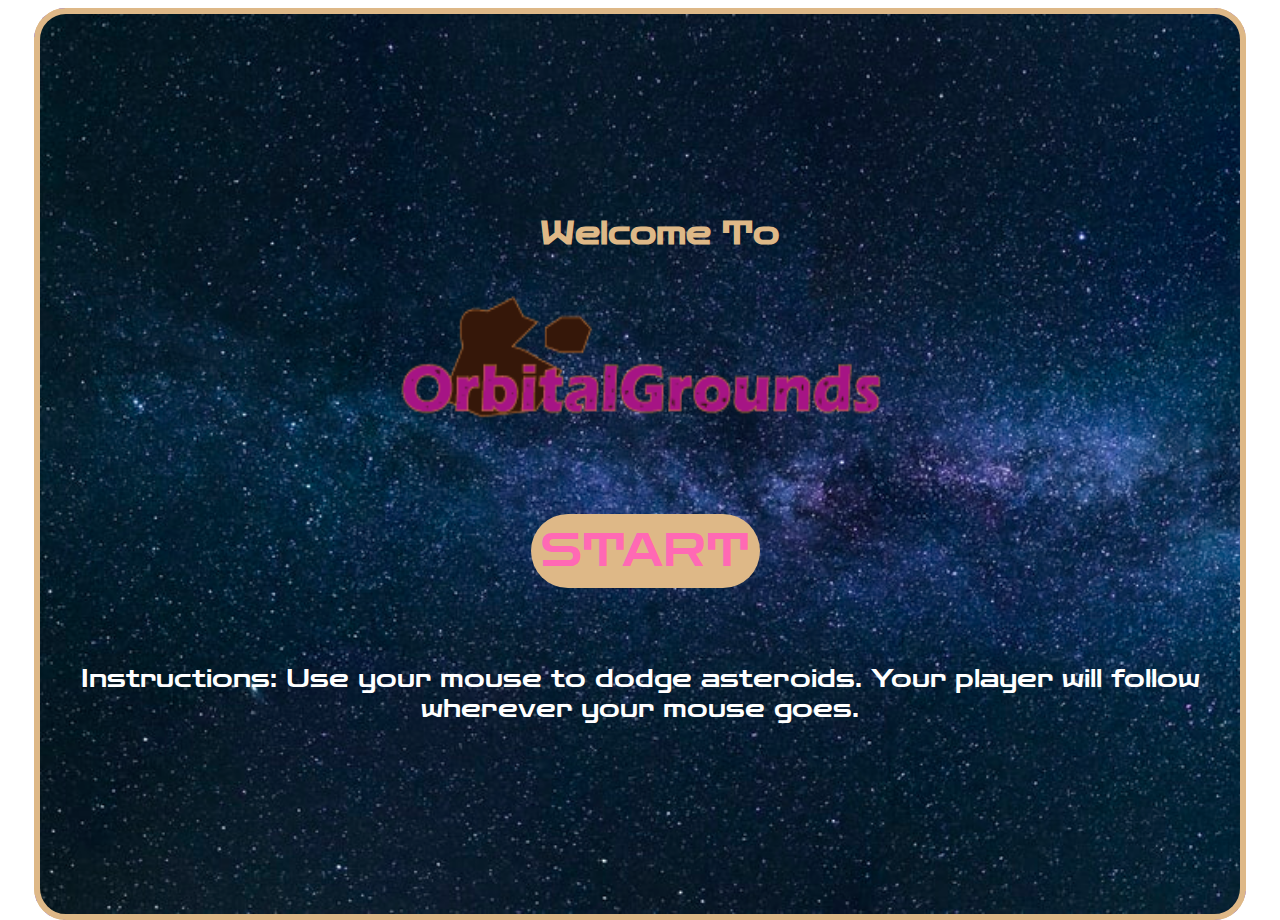
<file: index.html>
<!DOCTYPE html>
<html lang="en">
<head>
    <meta charset="UTF-8">
    <meta http-equiv="X-UA-Compatible" content="IE=edge">
    <meta name="viewport" content="width=device-width, initial-scale=1.0">
    <link rel="stylesheet" href="./style.css">
    <link href="https://fonts.googleapis.com/css2?family=Zen+Dots&display=swap" rel="stylesheet">
    <title>OrbitlalGrounds</title>
</head>
<body>
    <div id="container"> 
        <canvas id="Game-Screen" width="1200px" height="900px">
           
            
            <!-- <h1 id="WIN">YOU WON!</h1> DISPLAYS WIN PLAYER WINS THE GAME-->
            <!-- <h1 id="Play" onclick="">PLAY!</h1> -->
        
        </canvas>
        <div id="gamestart_Screen">
            <h1 id="welcome">Welcome To</h1>
            <p>Instructions: Use your mouse to dodge asteroids. Your player will follow wherever your mouse goes.</p>
         <img src="./OrbitlalGrounds-logo.png" alt="Hot pink logo that says OrbitlalGrounds with asteroids behind it" id="logo" height="800px" width="500px"> 
         
         <button type="button" id = "playbutton" onclick= "fadeOut()">START</button>
        </div>
    </div> 


    <script src ="./App.js"></script>
</body>
</html>
</file>
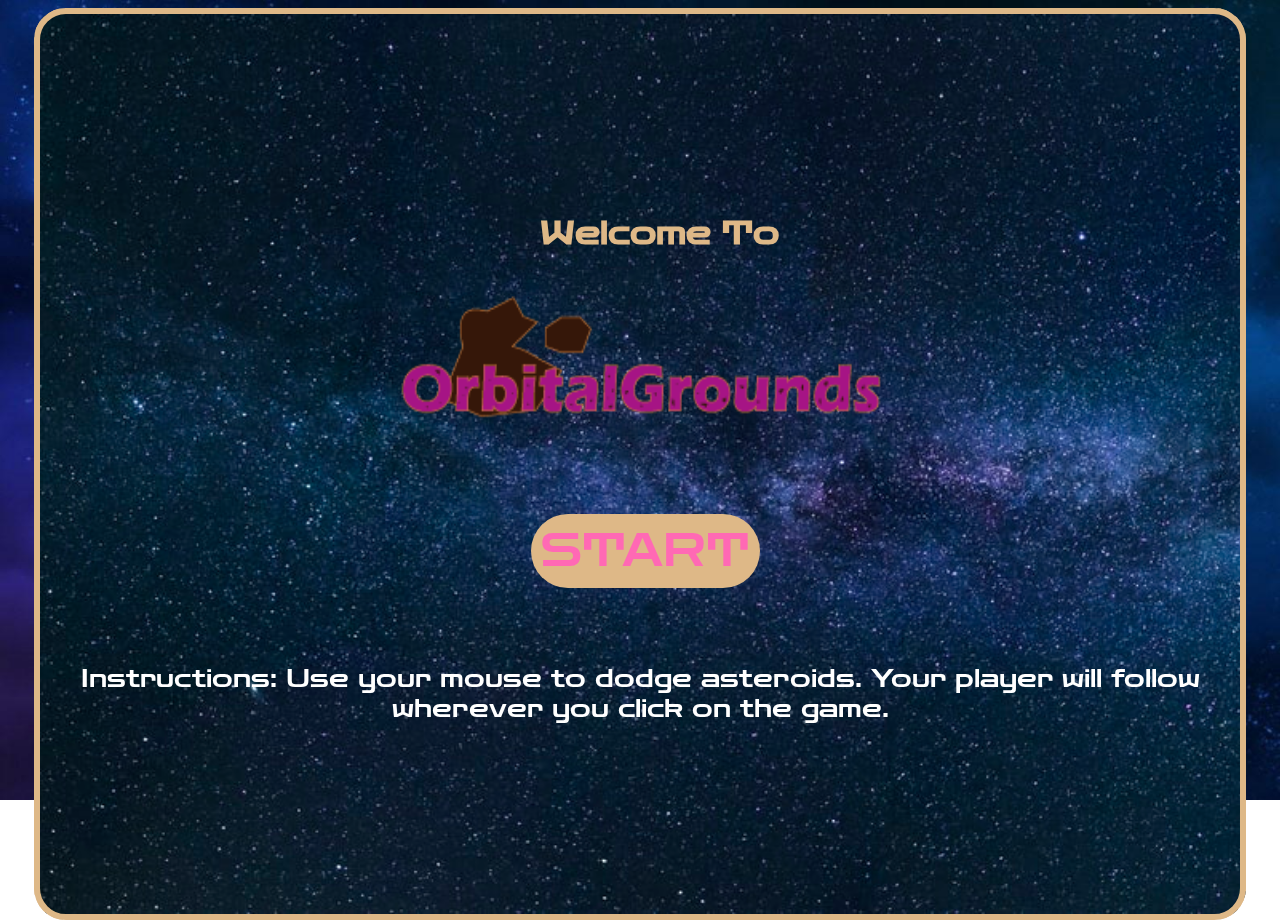
<file: docs/index.html>
<!DOCTYPE html>
<html lang="en">
<head>
    <meta charset="UTF-8">
    <meta http-equiv="X-UA-Compatible" content="IE=edge">
    <meta name="viewport" content="width=device-width, initial-scale=1.0">
    <link rel="stylesheet" href="./style.css">
    <link href="https://fonts.googleapis.com/css2?family=Zen+Dots&display=swap" rel="stylesheet">
    <title>OrbitlalGrounds</title>
</head>
<body>

    <div id="container"> 
        <canvas id="Game-Screen" width="1200px" height="900px">
           
            
            <!-- <h1 id="WIN">YOU WON!</h1> DISPLAYS WIN PLAYER WINS THE GAME-->
            <!-- <h1 id="Play" onclick="">PLAY!</h1> -->
        
        </canvas>
        <div id="gamestart_Screen">
            <h1 id="welcome">Welcome To</h1>
            <p>Instructions: Use your mouse to dodge asteroids. Your player will follow wherever you click on the game.</p>
         <img src="./OrbitlalGrounds-logo.png" alt="Hot pink logo that says OrbitlalGrounds with asteroids behind it" id="logo" height="800px" width="500px"> 
         
         <button type="button" id = "playbutton" onclick= "fadeOut()">START</button>
        </div>
    </div> 
    <!-- <div id="gameover">
        <h1 id="h1_game">GAME OVER</h1>
        <div id="reset"></div>
        <button type="reset" id = "Restartb">Restart</button>
        </div>
    </div> -->


    <script src ="./App.js"></script>
</body>
</html>
</file>
<file: style.css>
@import url('https://fonts.googleapis.com/css2?family=Zen+Dots&display=swap');

#container {
    position: relative;
    display:flex;
    justify-content: center;
}

#container #Game-Screen, #gamestart_Screen {
    position:absolute;
    margin: auto;
}


#Game-Screen {
    /* height: 900px;
    width: 1200px; */
    background-color: rgb(108, 63, 231);
    border: 6px dashed burlywood;
    border-radius: 2em;
    z-index: 1;
}

#gamestart_Screen {
    height: 900px;
    width:1200px;
    background-image: url(./Gamescreen.jpeg);
    background-size: cover;
    z-index: 100;
    cursor: pointer;
    border-radius: 2em;
    border: 6px solid burlywood;
    transition: opacity 2s;
}

#logo {
    margin-top: 0px;
    padding-top: 0px;
    margin-left: 350px;
    
    
}

#playbutton {
    font-size: 45px;
    border: none;
    border-radius: 1em;
    background-color: burlywood;
    color: hotpink;
    padding: 10px;
    transition: opacity 2s;
    cursor: pointer;
    font-family: 'Zen Dots', cursive;
    position:inherit;
    margin-top:500px;
    right: 480px;
    
}


#welcome {
    
    color:burlywood;
    margin: 20px;
    font-family: 'Zen Dots', cursive;
    position: absolute;
    margin-left: 500px;
    margin-top: 200px;
    
}

p {
    text-emphasis: center;
    color:white;
    font-size: 25px;
    font-family: 'Zen Dots', cursive;
    margin-top: 650px;
    text-align: center;
    position: absolute;
}
</file>
<file: docs/style.css>
@import url('https://fonts.googleapis.com/css2?family=Zen+Dots&display=swap');

#container {
    position: relative;
    display:flex;
    justify-content: center;
}

#container #Game-Screen, #gamestart_Screen {
    position:absolute;
    margin: auto;
}
 
body {
    background-image: url(./screen-8.jpeg);
    background-repeat: no-repeat;
    background-size: cover;
}

#Game-Screen {
    /* height: 900px;
    width: 1200px; */
    background-image: url(./Gamescreen.jpeg);
    background-repeat: no-repeat;
    background-size: cover;
    border: 6px dashed burlywood;
    border-radius: 2em;
    z-index: 1;
}

#gamestart_Screen {
    height: 900px;
    width:1200px;
    background-image: url(./Gamescreen.jpeg);
    background-size: cover;
    z-index: 100;
    cursor: pointer;
    border-radius: 2em;
    border: 6px solid burlywood;
    transition: opacity 2s;
}

#logo {
    margin-top: 0px;
    padding-top: 0px;
    margin-left: 350px;
    
    
}

#playbutton {
    font-size: 45px;
    border: none;
    border-radius: 1em;
    background-color: burlywood;
    color: hotpink;
    padding: 10px;
    transition: opacity 2s;
    cursor: pointer;
    font-family: 'Zen Dots', cursive;
    position:inherit;
    margin-top:500px;
    right: 480px;
    
}


#welcome {
    
    color:burlywood;
    margin: 20px;
    font-family: 'Zen Dots', cursive;
    position: absolute;
    margin-left: 500px;
    margin-top: 200px;
    
}

p {
    text-emphasis: center;
    color:white;
    font-size: 25px;
    font-family: 'Zen Dots', cursive;
    margin-top: 650px;
    text-align: center;
    position: absolute;
}
</file>
